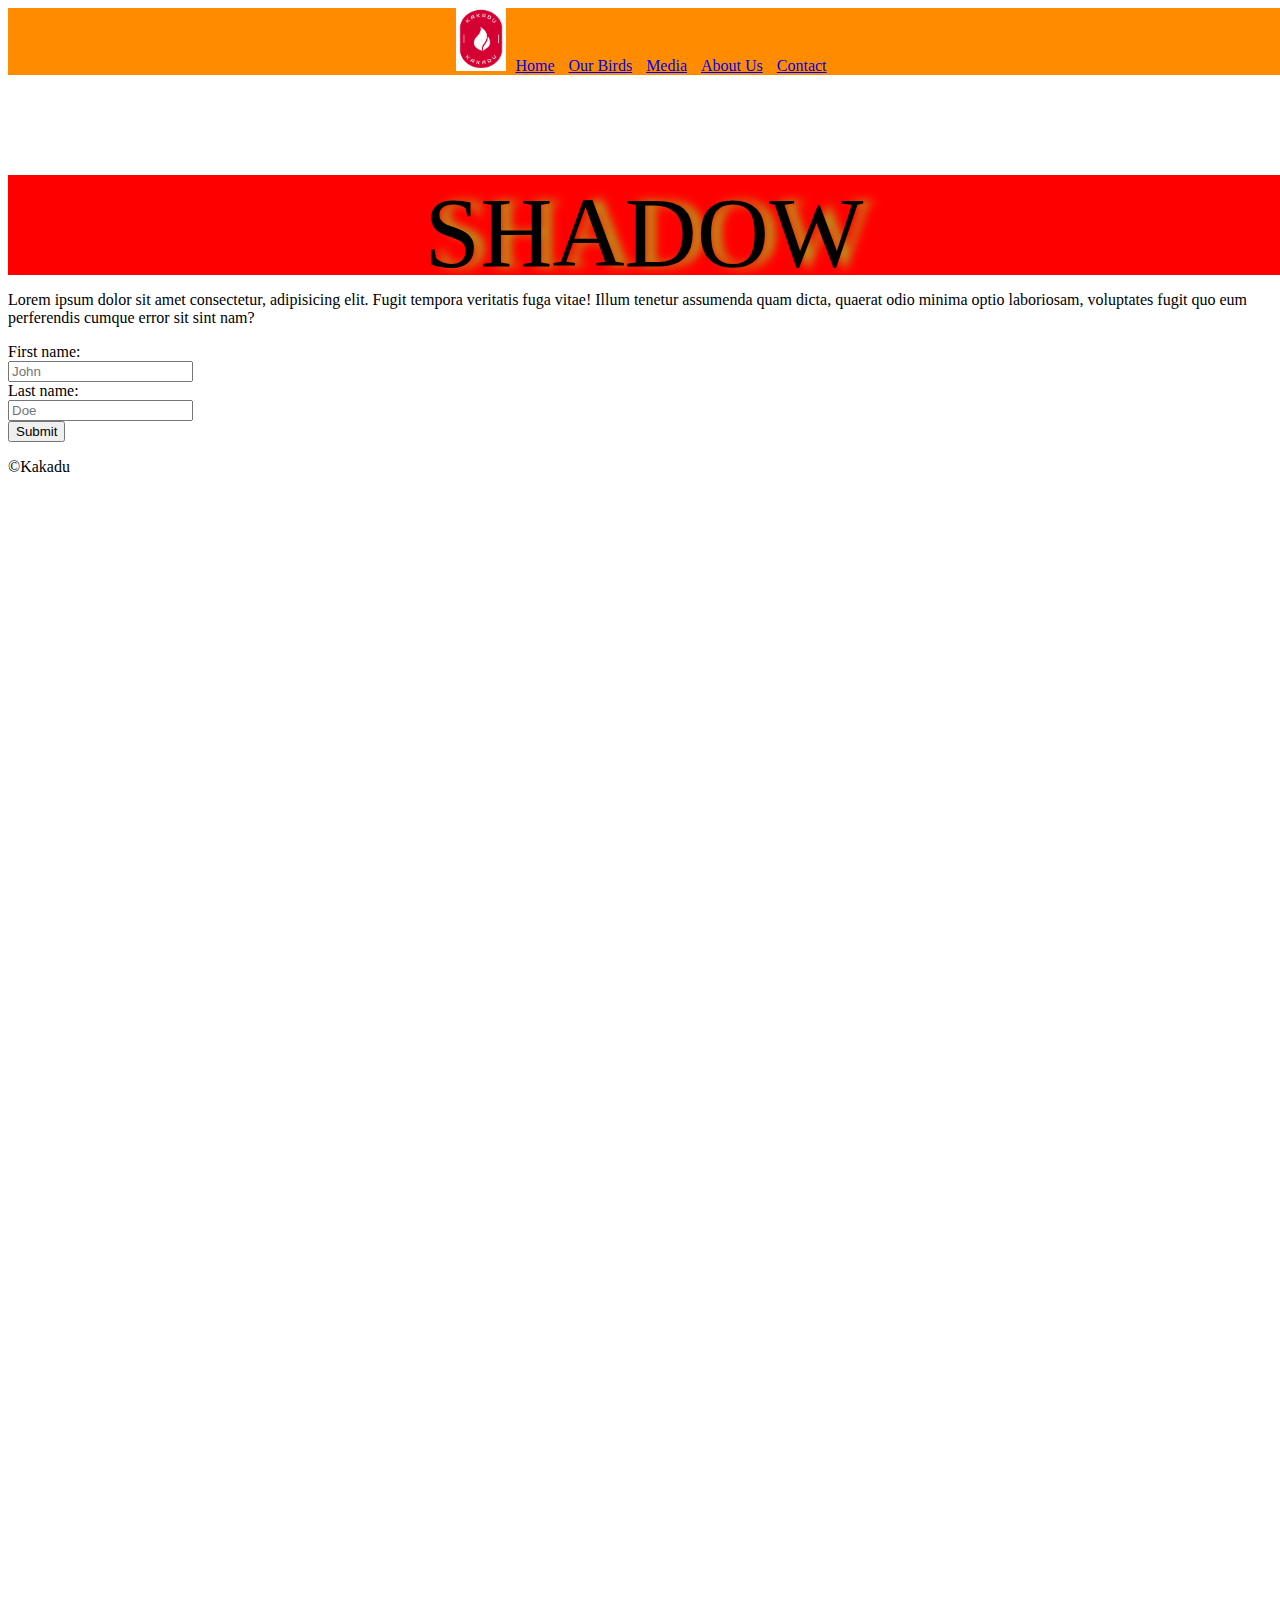
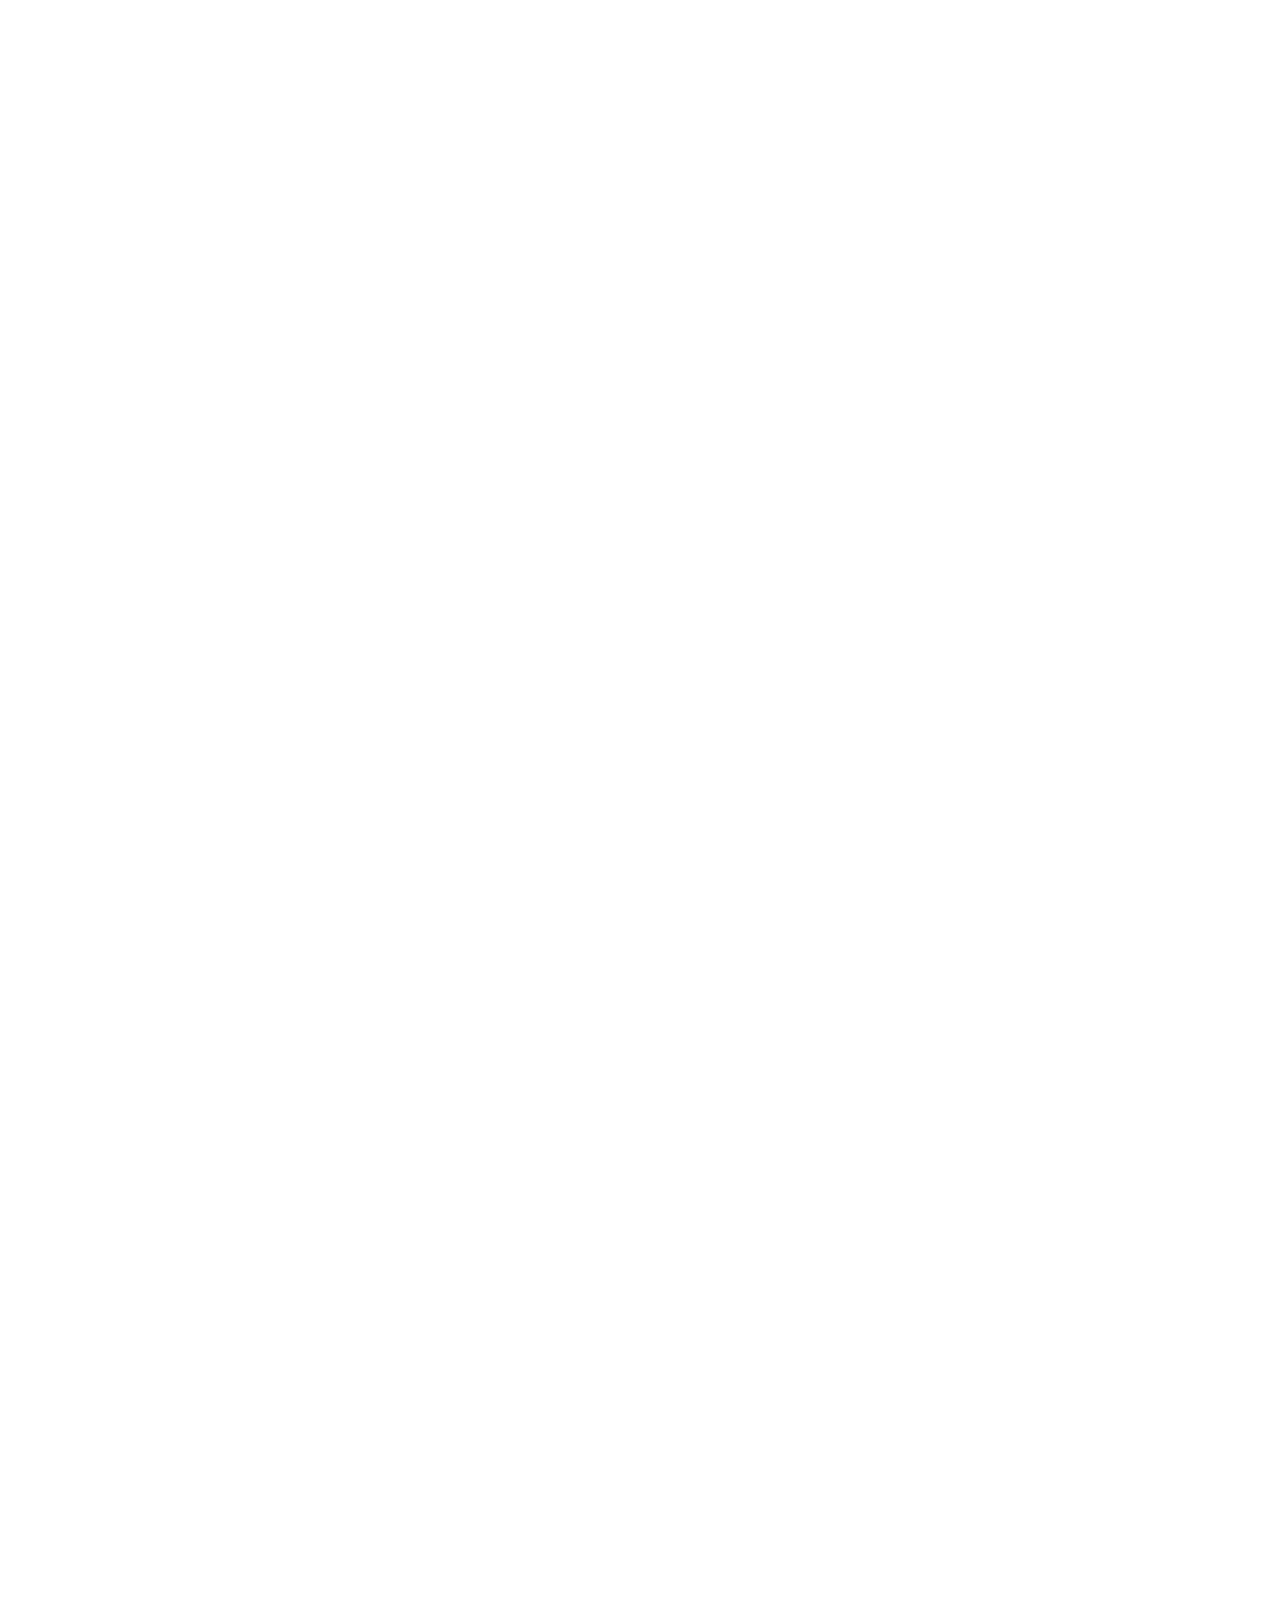
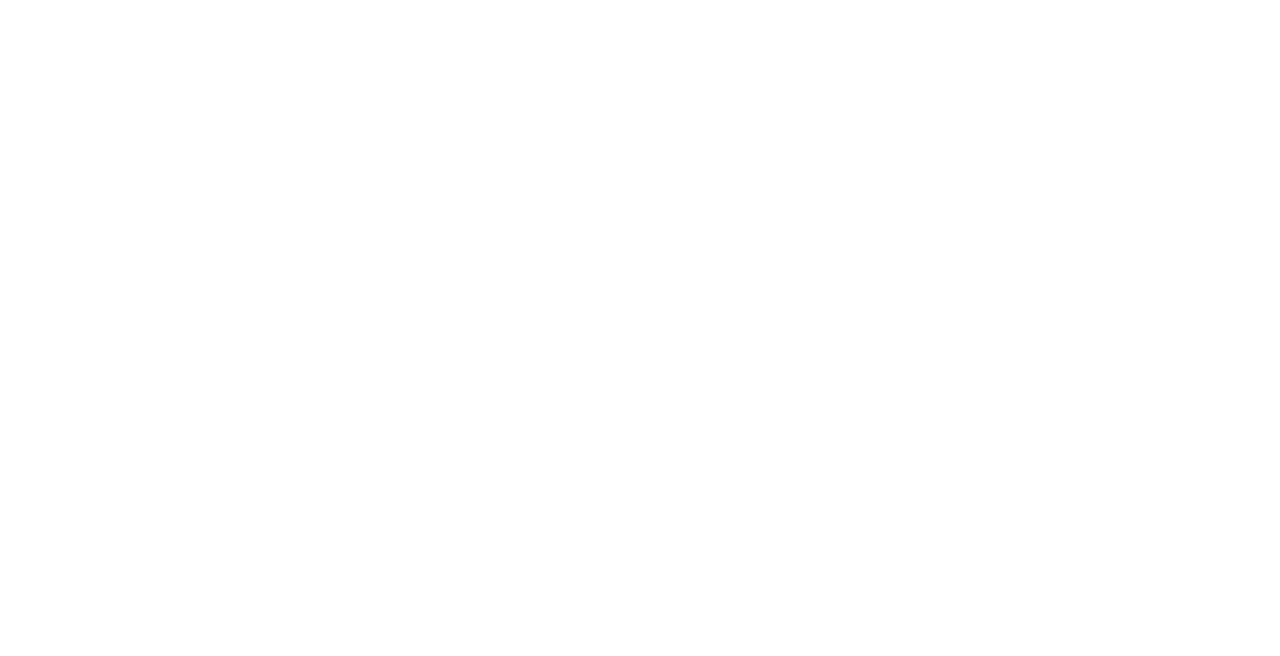
<file: Advanced_exercise/index.html>
<!DOCTYPE html>
<html lang="en">
<head>
    <meta charset="UTF-8">
    <meta http-equiv="X-UA-Compatible" content="IE=edge">
    <meta name="viewport" content="width=device-width, initial-scale=1.0">
    <title>Kakadu</title>
    <link rel="stylesheet" href="style.css">
</head>
<body>
    <div id="content">
    <header>
        <nav>
            <img src="logo.png" alt="kakadu logo" id="logo">
            <a href="home.html">Home</a>
            <a href="birds.html">Our Birds</a>
            <a href="media.html">Media</a>
            <a href="about.html">About Us</a>
            <a href="contact.html">Contact</a>
        </nav>
    </header>
    <div id="hero">
        <p>SHADOW</p>
    </div>
    <main>
        <p>Lorem ipsum dolor sit amet consectetur, adipisicing elit. Fugit tempora veritatis fuga vitae! Illum tenetur assumenda quam dicta, quaerat odio minima optio laboriosam, voluptates fugit quo eum perferendis cumque error sit sint nam?</p>
        <form>
            <label for="fname">First name:</label><br>
            <input type="text" id="fname" name="fname" placeholder="John"><br>
            <label for="lname">Last name:</label><br>
            <input type="text" id="lname" name="lname" placeholder="Doe"><br>
            <input type="submit" value="Submit">
          </form>
    </main>
    <footer>
        <p>&copy;Kakadu</p>
    </footer>
</div>
</body>
</html>
</file>
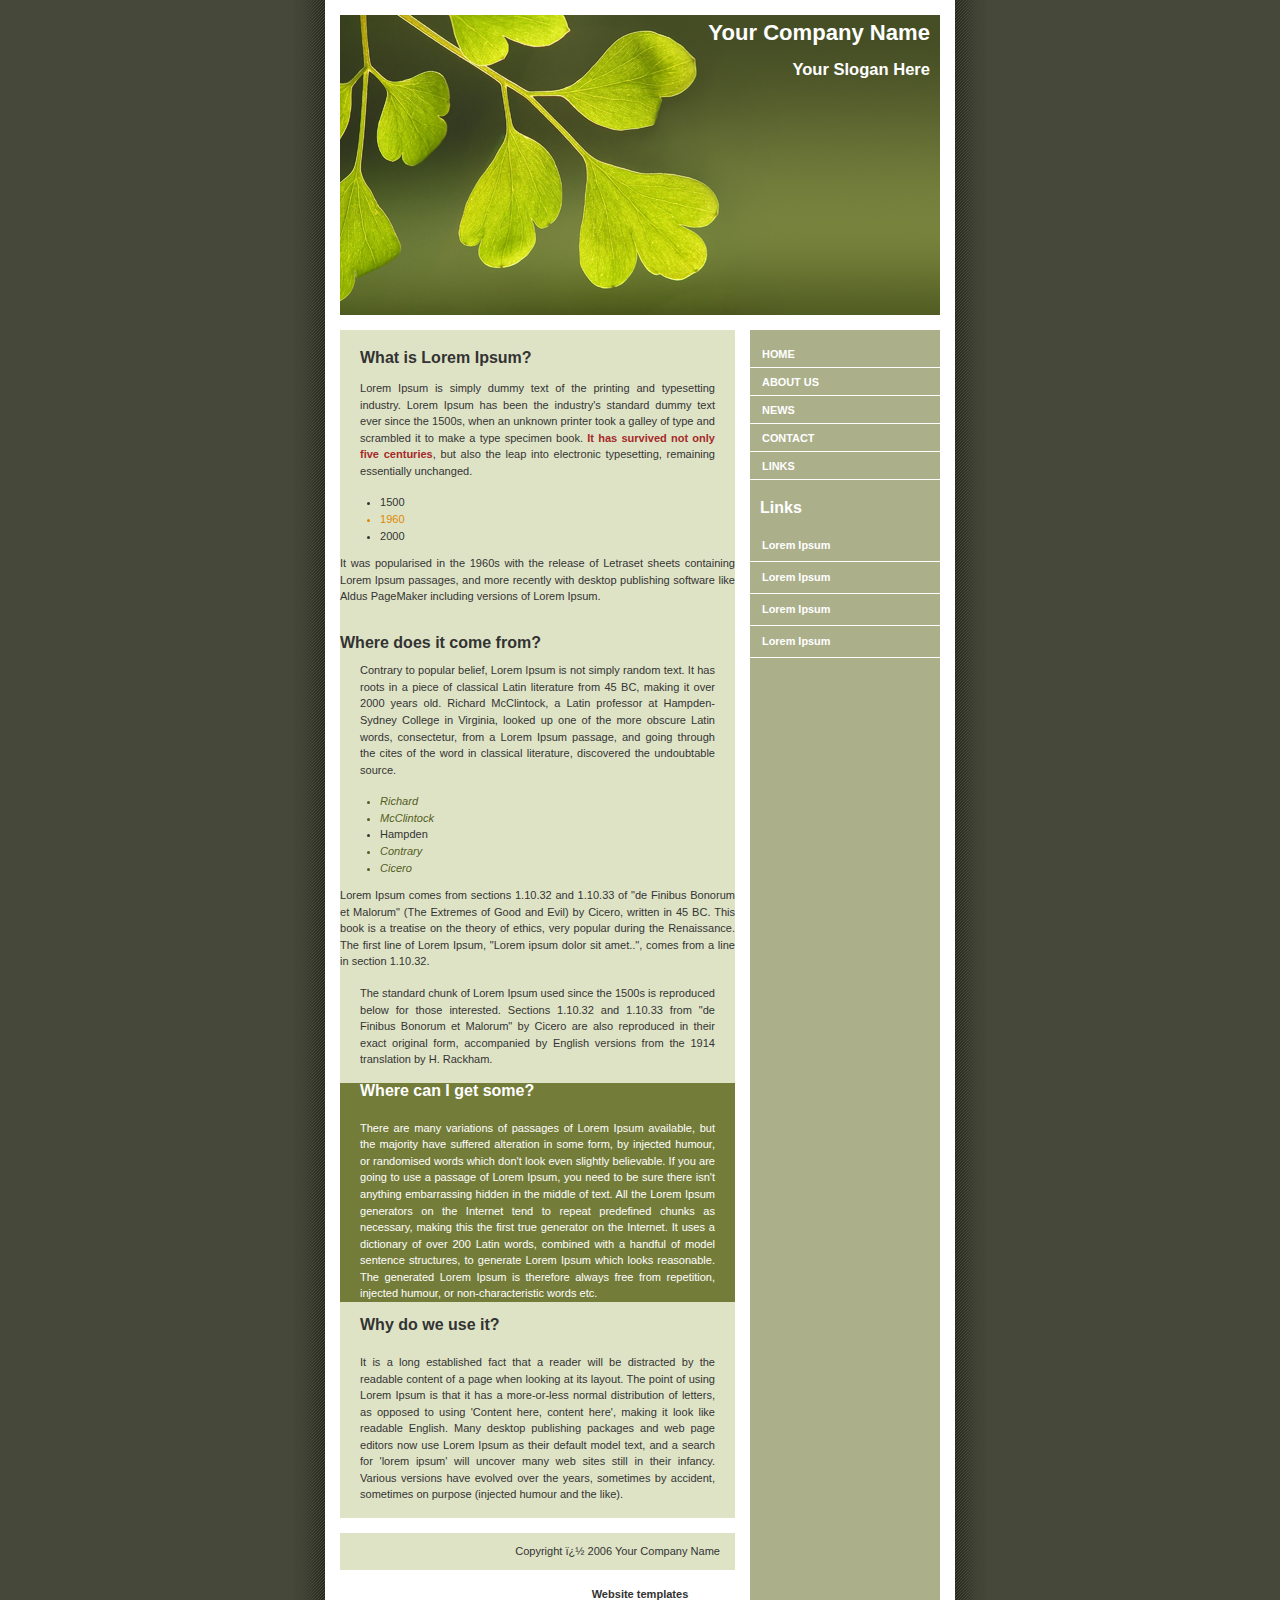
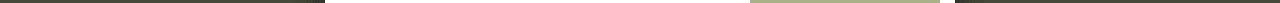
<file: Intermediate_exercise1/index.html>
<!DOCTYPE html PUBLIC "-//W3C//DTD XHTML 1.0 Strict//EN"
	"http://www.w3.org/TR/xhtml1/DTD/xhtml1-strict.dtd">
<html xmlns="http://www.w3.org/1999/xhtml" xml:lang="en" >
<head>
	<meta http-equiv="content-type" content="text/html; charset=iso-8859-1" />
	<title>Your Company Name</title>
	<link rel="stylesheet" type="text/css" media="screen" href="style.css" />

	<!-- Your CSS goes here -->
	<style>
		body { 
			background-color: #464939;
		}
		h3 span{
			font-size: 12pt;
		}
		#participation {
			background-color: #747C3A;
			color: white;
		}
		#explanation .danger {
			color: brown;
			font-weight: bold;
		}

		ul > li {
			color: #525D21;
			font-style: italic;
		}

		span[class="years"] > li[class="strong"] {
			color: #DD8804;
		}
	</style>

</head>
<body>

	<div id="container">
		<div id="intro">
			<div id="pageHeader">
				<h1><span>Your Company Name</span></h1>
				<h2><span>Your Slogan Here</span></h2>
			</div>
		</div>

		<div id="supportingText">
			<div id="explanation">
				<h3><span>What is Lorem Ipsum?</span></h3>
				<p class="p1"><span>Lorem Ipsum is simply dummy text of the printing and typesetting industry. Lorem Ipsum has been the industry's standard dummy text ever since the 1500s, when an unknown printer took a galley of type and scrambled it to make a type specimen book. <span class="danger">It has survived not only five centuries</span>, but also the leap into electronic typesetting, remaining essentially unchanged. 
					<ul>
						<span class="years">
							<li>1500</li>
							<li class="strong">1960</li>
							<li>2000</li>
						</span>
					</ul>
					It was popularised in the 1960s with the release of Letraset sheets containing Lorem Ipsum passages, and more recently with desktop publishing software like Aldus PageMaker including versions of Lorem Ipsum.</span></p>
				</div>
				<div id="philosophy">
					<h3><span>Where does it come from?</span></h3>
					<p class="p1"><span>Contrary to popular belief, Lorem Ipsum is not simply random text. It has roots in a piece of classical Latin literature from 45 BC, making it over 2000 years old. Richard McClintock, a Latin professor at Hampden-Sydney College in Virginia, looked up one of the more obscure Latin words, consectetur, from a Lorem Ipsum passage, and going through the cites of the word in classical literature, discovered the undoubtable source. 

						<ul>
							<li>Richard</li>
							<li>McClintock</li>
							<span>
								<li class="strong">Hampden</li>
							</span>
							<li>Contrary</li>
							<li>Cicero</li>
						</ul>

						Lorem Ipsum comes from sections 1.10.32 and 1.10.33 of "de Finibus Bonorum et Malorum" (The Extremes of Good and Evil) by Cicero, written in 45 BC. This book is a treatise on the theory of ethics, very popular during the Renaissance. The first line of Lorem Ipsum, "Lorem ipsum dolor sit amet..", comes from a line in section 1.10.32.</span></p>
						<p class="p2"><span><span class="danger">The standard chunk of Lorem Ipsum used since the 1500s is reproduced below for those interested.</span> Sections 1.10.32 and 1.10.33 from "de Finibus Bonorum et Malorum" by Cicero are also reproduced in their exact original form, accompanied by English versions from the 1914 translation by H. Rackham.</span></p>
					</div>

					<div id="participation">
						<h3><span>Where can I get some?</span></h3>
						<p class="p1"><span>There are many variations of passages of Lorem Ipsum available, but the majority have suffered alteration in some form, by injected humour, or randomised words which don't look even slightly believable. If you are going to use a passage of Lorem Ipsum, you need to be sure there isn't anything embarrassing hidden in the middle of text. All the Lorem Ipsum generators on the Internet tend to repeat predefined chunks as necessary, making this the first true generator on the Internet. It uses a dictionary of over 200 Latin words, combined with a handful of model sentence structures, to generate Lorem Ipsum which looks reasonable. The generated Lorem Ipsum is therefore always free from repetition, injected humour, or non-characteristic words etc.</span></p>
					</div>

					<div id="benefits">
						<h3><span>Why do we use it?</span></h3>
						<p class="p1"><span>It is a long established fact that a reader will be distracted by the readable content of a page when looking at its layout. The point of using Lorem Ipsum is that it has a more-or-less normal distribution of letters, as opposed to using 'Content here, content here', making it look like readable English. Many desktop publishing packages and web page editors now use Lorem Ipsum as their default model text, and a search for 'lorem ipsum' will uncover many web sites still in their infancy. Various versions have evolved over the years, sometimes by accident, sometimes on purpose (injected humour and the like).</span></p>
					</div>

					<div id="footer">
						Copyright � 2006 Your Company Name
					</div>

				</div>


				<div id="linkList">
					<div id="linkList2">
						<div id="lselect">
							<ul>
								<li><a href="">Home</a></li>
								<li><a href="">About Us</a></li>
								<li><a href="">News</a></li>
								<li><a href="">Contact</a></li>
								<li><a href="">Links</a></li>
							</ul>
						</div>

						<div id="larchives">
							<h3 class="archives"><span>Links</span></h3>
							<ul>
								<li><a href="">Lorem Ipsum</a></li>
								<li><a href="">Lorem Ipsum</a></li>
								<li><a href="">Lorem Ipsum</a></li>
								<li><a href="">Lorem Ipsum</a></li>
							</ul>
						</div>
					</div>
				</div>


			</div>
			<!-- Designed by DreamTemplate. Please leave link unmodified. -->
			<br><center><a href="http://www.dreamtemplate.com" title="Website Templates" target="_blank">Website templates</a></center>
		</body>
		</html>
</file>
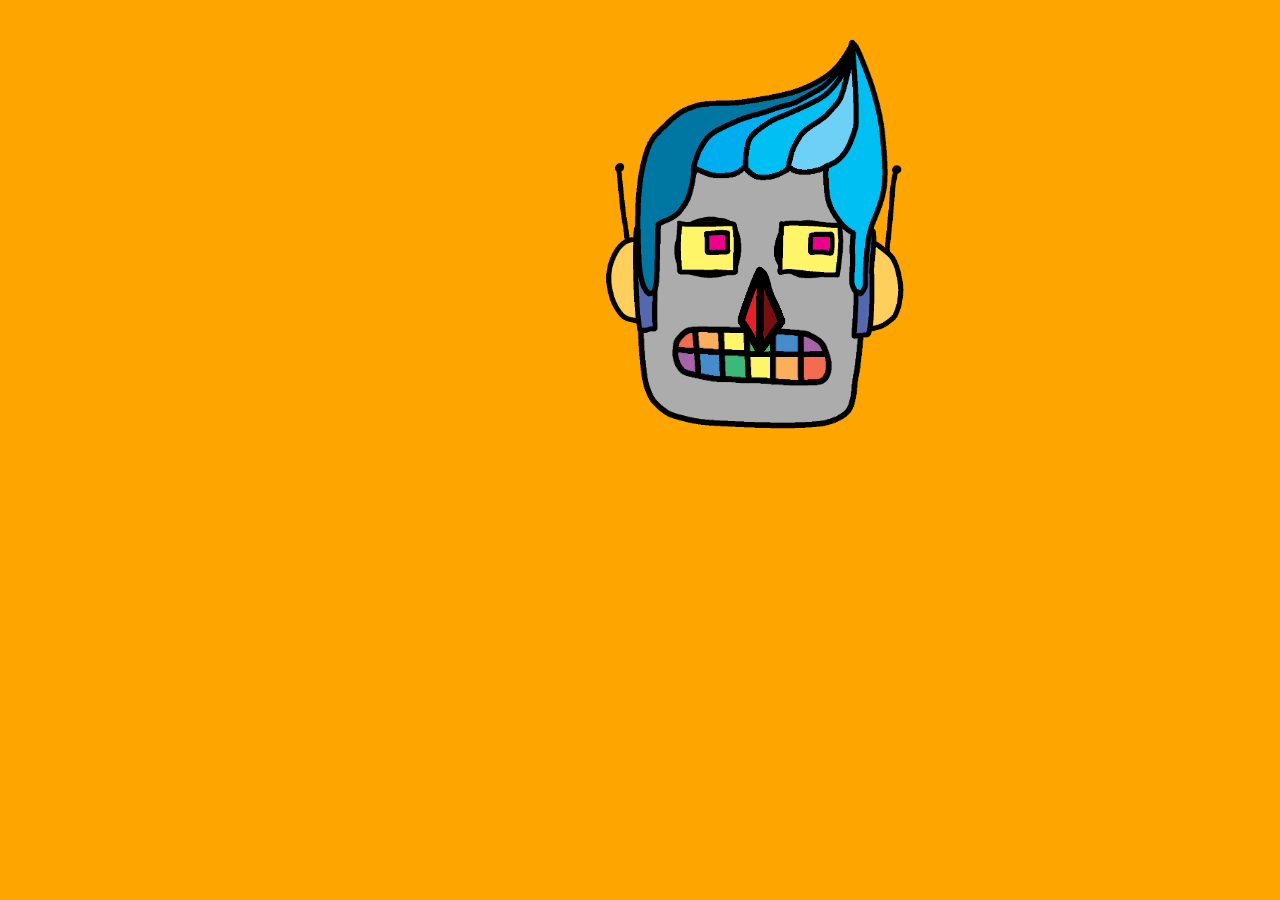
<file: Intermediate_exercise2/robot.html>
<html>

  <head>
    <link rel="stylesheet" href="robot.css">
  </head>
  
  <body>
    <img id="face" src="face.png">
    <img id="eyes1" src="eyes.png">
    <img id="eyes2" src="eyes2.png">
    <img id="mouth2" src="mouth2.png">
    <img id="nose2" src="nose2.png">
    <img id="ears1" src="ears.png">
    <img id="hair1" src="hair1.png">
  </body>
  
</html>
</file>
<file: Advanced_exercise/style.css>
#content {
    position: absolute;
}
nav {
    background-color: darkorange;
    position: relative;
    text-align: center;
}
#logo {
width: 50px;
}
body {
    height: 300vw;
}
#hero {
    height: 100px;
    background-color: red;
    font-size: 100px;
    text-shadow: 10px 0px 10px rgb(186, 155, 28);
    text-align: center;
    position: relative;
   }
a {
    padding-left: 5px;
    padding-right: 5px;
}
header {
   
}
</file>
<file: Intermediate_exercise1/style.css>
a {
    font-weight: bold;
}

a:link,
a:visited {
    text-decoration: none;
    color: #333;
}

a:hover,
a:active {
    text-decoration: underline;
    color: #F36;
}

body {
    background: #f4f4f4 url(pagebg.gif) repeat-y top center;
    font: 69%/1.5em 'Lucida Sans Unicode', 'Lucida Grande', verdana, arial, sans-serif;
    color: #333;
    margin: 0;
    padding: 0;
    text-align: center;
}

p {
    margin: 0 0 10px;
}

#container {
    position: relative;
    background: transparent;
    margin: 0 auto;
    text-align: justify;
    width: 600px;
}

#container h3 {
    font-size: 110%;
    font-weight: bold;
    margin-bottom: 10px;
    margin-top: 30px;
}

#pageHeader {
    margin: 0;
    padding-top: 15px;
    height: 300px;
    background: #FFF url(header.jpg) no-repeat bottom;
    border-bottom: 15px solid #FFF;
    text-align: right;
}

#pageHeader h1,
#pageHeader h2 {
    margin: 0;
    padding: 10px;
    color: #FFFFFF;
}

#preamble {
    position: absolute;
    top: 330px;
    right: 0;
    z-index: 2;
    width: 190px;
    font-size: 90%;
    color: #FFF;
    text-align: left;
    border-bottom: 15px solid #FFF;
    line-height: 14px;
    padding-top: 10px;
}

#preamble p {
    margin: 0 17px 15px 15px;
}

#preamble h3 {
    height: 30px;
    margin: 0;
    padding: 0;
}

#preamble h3 span {
    margin: 0;
    padding: 10px;
}

#supportingText {
    margin: 0 205px 0 0;
    background-color: #DFE3C6;
    padding-top: 20px;
}

#supportingText p {
    margin: 0 20px 15px 20px;
}

#explanation h3 {
    height: 30px;
    margin: 0;
    padding: 0;
}

#explanation h3 span {
    margin: 0;
    padding: 20px;
}

#participation h3 {
    height: 37px;
    margin: 0;
    padding: 0;
}

#participation h3 span {
    margin: 0;
    padding: 20px;
}

#benefits h3 {
    height: 37px;
    margin: 0;
    padding: 0;
}

#benefits h3 span {
    margin: 0;
    padding: 20px;
}

#footer {
    border-top: 15px solid #FFF;
    padding: 10px 15px 10px 10px;
    text-align: right;
    margin: 0;
    background-color: #DFE3C6;
}

#footer a {
    margin-left: 20px;
    color: #CCC;
}

#footer a:hover,
#footer a:active {
    color: #FFF;
}

#linkList {
    background: transparent;
    padding: 0;
    margin: 0;
    width: 190px;
    position: absolute;
    top: 350px;
    right: 0;
    font-size: 90%;
}

#linkList ul {
    margin: 0;
    padding: 0;
    list-style: none;
}

#lselect ul,
#larchives ul,
#lresources ul {
    margin-top: -10px;
    margin-bottom: -10px;
}

#linkList li {
    display: block;
    padding: 8px 0 7px 12px;
    margin: 0;
    line-height: 160%;
    border-bottom: 1px solid #FFF;
}

#linkList li a {
    color: #FFFFFF;
    font: bold 110% arial, helvectica, sans-serif;
}

#linkList li:hover {
    background-color: #7E8459;
    background-position: 0 0;
}

#linkList li:hover a {
    color: #FFF;
}

#lselect {
    color: #377774;
}

#lselect li:hover {
    color: #656565;
}

#lselect li a {
    text-transform: uppercase;
    font: bold 110% arial, helvectica, sans-serif;
    display: block;
    margin: 0;
    padding: 0;
}

#lselect li:hover a {
    color: #FFF;
}

#lselect li a.c:link,
#lselect li a.c:visited {
    display: inline;
    font-weight: normal;
    text-transform: none;
    font-size: 100%;
    color: #377774;
}

#lselect li:hover a.c {
    color: #FFB9CB;
}

h3.archives {
    height: 30px;
    margin: 0;
    padding: 0;
}

h3.archives span {
    margin: 0;
    padding: 10px;
    color: #FFFFFF;
}
</file>
<file: Intermediate_exercise2/robot.css>
img {
  width: 50px;
}
#face {
  width: 400px;
  position: relative;
  left: 550px
}
#hair1 {
  position: absolute;
  width: 300px;
  left: 610px;
}
[id^="eyes"] {
  position:fixed;
  width: 200px;
  left: 660px;
  top: 200px;
}
#nose2 {
  position: absolute;
  width: 106px;
  left: 709px;
  top: 237px;
}
#mouth2 {
  position: absolute;
  width: 200px;
  left: 650px;
  top: 300px;

}

#ears1 {
  position: absolute;
  width: 361px;
  left: 573px;
  top:123px;
}

body {
  background-color: orange;
}
</file>
